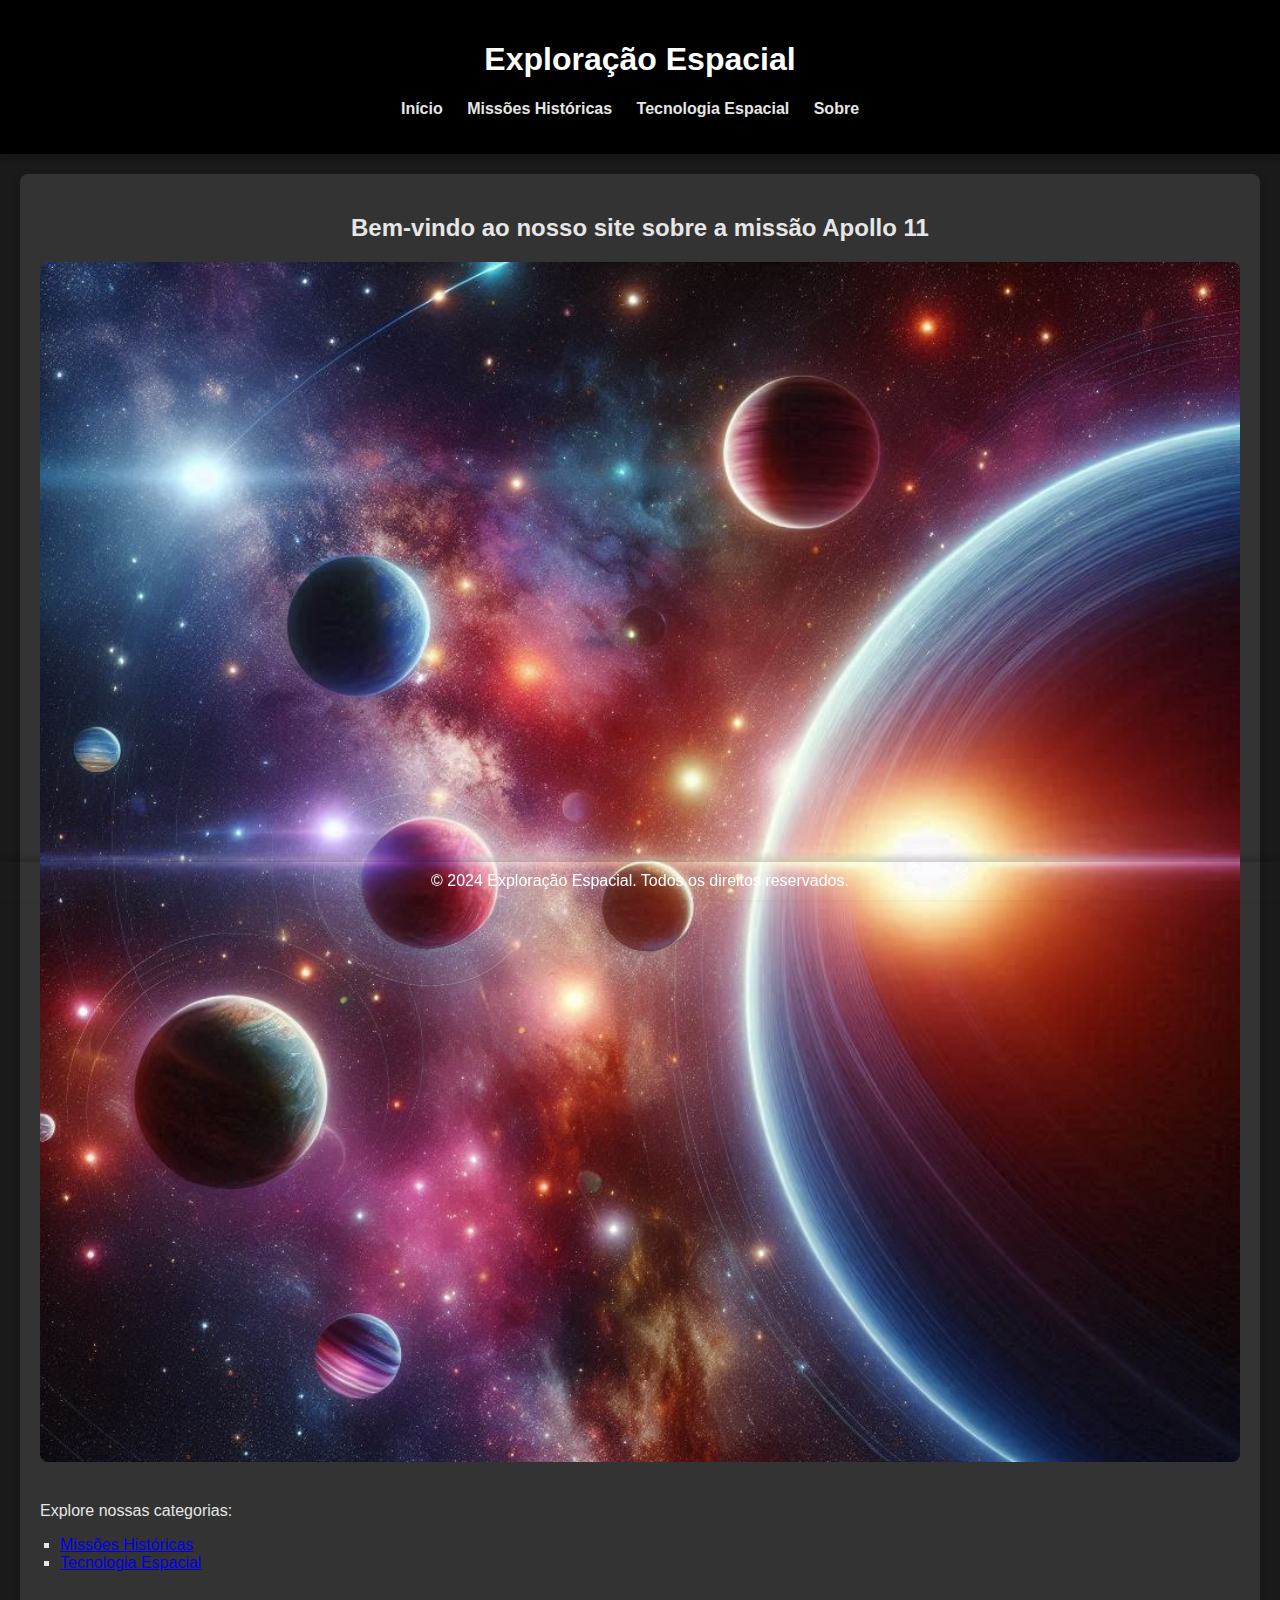
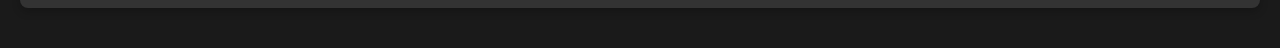
<file: exploração espacial/index.html>
<!DOCTYPE html>
<html lang="pt-BR">
<head>
    <meta charset="UTF-8">
    <meta name="viewport" content="width=device-width, initial-scale=1.0">
    <title>Exploração Espacial</title>
    <link rel="stylesheet" href="estilo.css">
</head>
<body>
    <header>
        <h1>Exploração Espacial</h1>
        <nav>
            <ul>
                <li><a href="index.html">Início</a></li>
                <li><a href="missoes.html">Missões Históricas</a></li>
                <li><a href="tecnologia.html">Tecnologia Espacial</a></li>
                <li><a href="sobre.html">Sobre</a></li>
            </ul>
        </nav>
    </header>
    <main>
        <section class="intro">
            <h2>Bem-vindo ao nosso site sobre a missão Apollo 11</h2>
            <img src="img/Nova pasta (3)/OIG3 (1).jpeg" alt="Exploração Espacial" class="intro-img">
            <p>Explore nossas categorias:</p>
            <ul>
                <li><a href="missoes.html">Missões Históricas</a></li>
                <li><a href="tecnologia.html">Tecnologia Espacial</a></li>
            </ul>
        </section>
    </main>
    <footer>&copy; 2024 Exploração Espacial. Todos os direitos reservados.</footer>
</body>
</html>
</file>
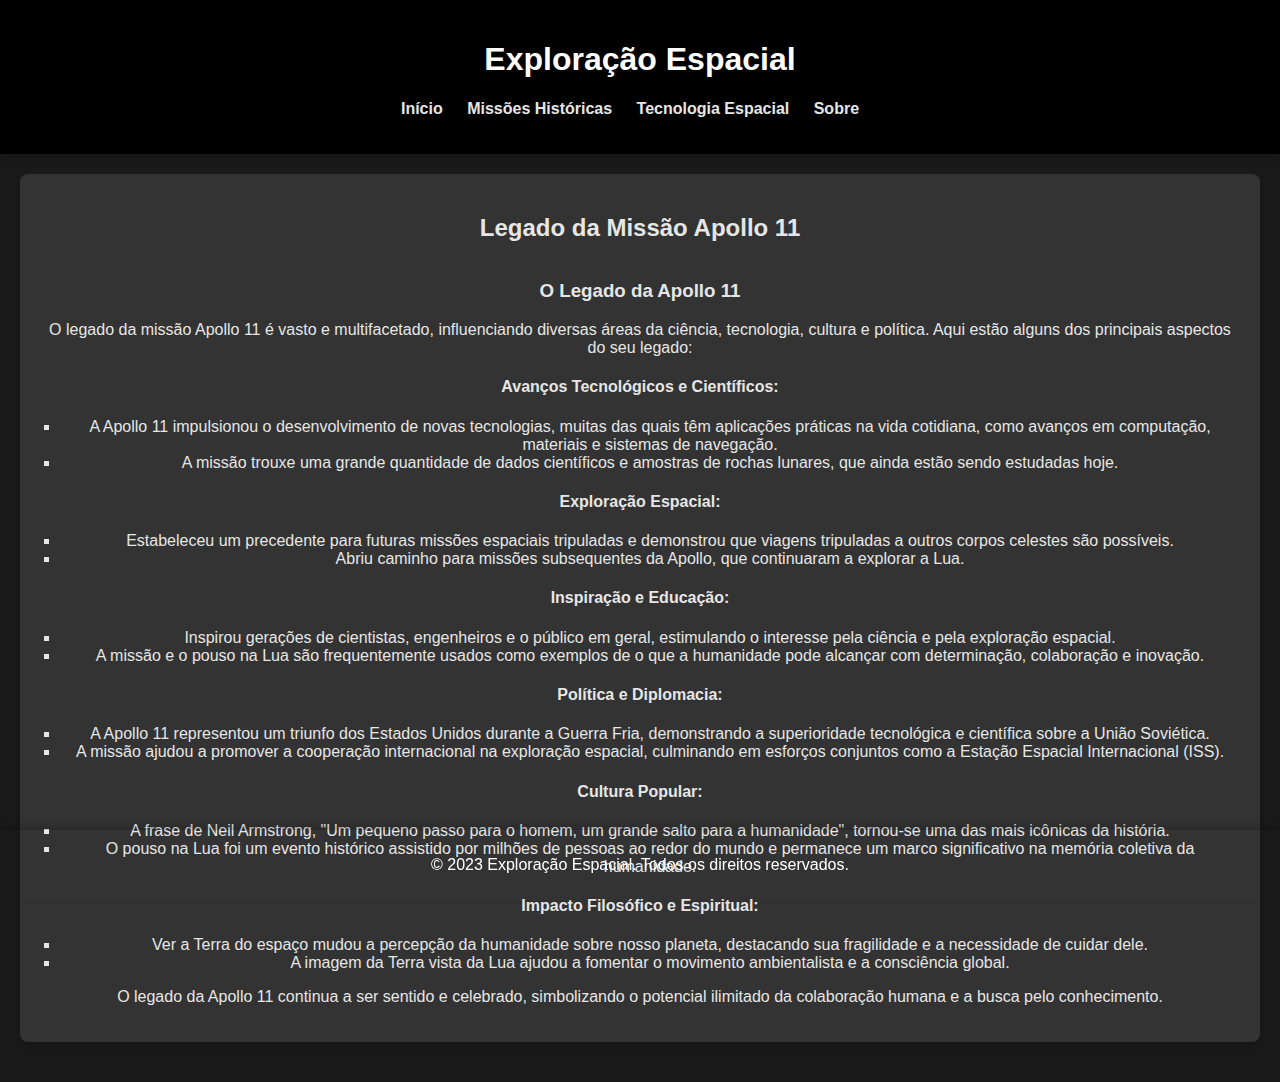
<file: exploração espacial/legado.html>
<!DOCTYPE html>
<html lang="pt-BR">
<head>
    <meta charset="UTF-8">
    <meta name="viewport" content="width=device-width, initial-scale=1.0">
    <title>Legado da Missão Apollo 11</title>
    <link rel="stylesheet" href="estilo.css">
</head>
<body>
    <header>
        <h1>Exploração Espacial</h1>
        <nav>
            <ul>
                <li><a href="index.html">Início</a></li>
                <li><a href="missoes.html">Missões Históricas</a></li>
                <li><a href="tecnologia.html">Tecnologia Espacial</a></li>
                <li><a href="sobre.html">Sobre</a></li>
            </ul>
        </nav>
    </header>
    <main>
        <section class="content">
            <h2>Legado da Missão Apollo 11</h2>
            <article id="legado">
                <h3>O Legado da Apollo 11</h3>
                <p>O legado da missão Apollo 11 é vasto e multifacetado, influenciando diversas áreas da ciência, tecnologia, cultura e política. Aqui estão alguns dos principais aspectos do seu legado:</p>
                <h4>Avanços Tecnológicos e Científicos:</h4>
                <ul>
                    <li>A Apollo 11 impulsionou o desenvolvimento de novas tecnologias, muitas das quais têm aplicações práticas na vida cotidiana, como avanços em computação, materiais e sistemas de navegação.</li>
                    <li>A missão trouxe uma grande quantidade de dados científicos e amostras de rochas lunares, que ainda estão sendo estudadas hoje.</li>
                </ul>
                <h4>Exploração Espacial:</h4>
                <ul>
                    <li>Estabeleceu um precedente para futuras missões espaciais tripuladas e demonstrou que viagens tripuladas a outros corpos celestes são possíveis.</li>
                    <li>Abriu caminho para missões subsequentes da Apollo, que continuaram a explorar a Lua.</li>
                </ul>
                <h4>Inspiração e Educação:</h4>
                <ul>
                    <li>Inspirou gerações de cientistas, engenheiros e o público em geral, estimulando o interesse pela ciência e pela exploração espacial.</li>
                    <li>A missão e o pouso na Lua são frequentemente usados como exemplos de o que a humanidade pode alcançar com determinação, colaboração e inovação.</li>
                </ul>
                <h4>Política e Diplomacia:</h4>
                <ul>
                    <li>A Apollo 11 representou um triunfo dos Estados Unidos durante a Guerra Fria, demonstrando a superioridade tecnológica e científica sobre a União Soviética.</li>
                    <li>A missão ajudou a promover a cooperação internacional na exploração espacial, culminando em esforços conjuntos como a Estação Espacial Internacional (ISS).</li>
                </ul>
                <h4>Cultura Popular:</h4>
                <ul>
                    <li>A frase de Neil Armstrong, "Um pequeno passo para o homem, um grande salto para a humanidade", tornou-se uma das mais icônicas da história.</li>
                    <li>O pouso na Lua foi um evento histórico assistido por milhões de pessoas ao redor do mundo e permanece um marco significativo na memória coletiva da humanidade.</li>
                </ul>
                <h4>Impacto Filosófico e Espiritual:</h4>
                <ul>
                    <li>Ver a Terra do espaço mudou a percepção da humanidade sobre nosso planeta, destacando sua fragilidade e a necessidade de cuidar dele.</li>
                    <li>A imagem da Terra vista da Lua ajudou a fomentar o movimento ambientalista e a consciência global.</li>
                </ul>
                <p>O legado da Apollo 11 continua a ser sentido e celebrado, simbolizando o potencial ilimitado da colaboração humana e a busca pelo conhecimento.</p>
            </article>
        </section>
    </main>
    <footer>
        <p>&copy; 2023 Exploração Espacial. Todos os direitos reservados.</p>
    </footer>
</body>
</html>
</file>
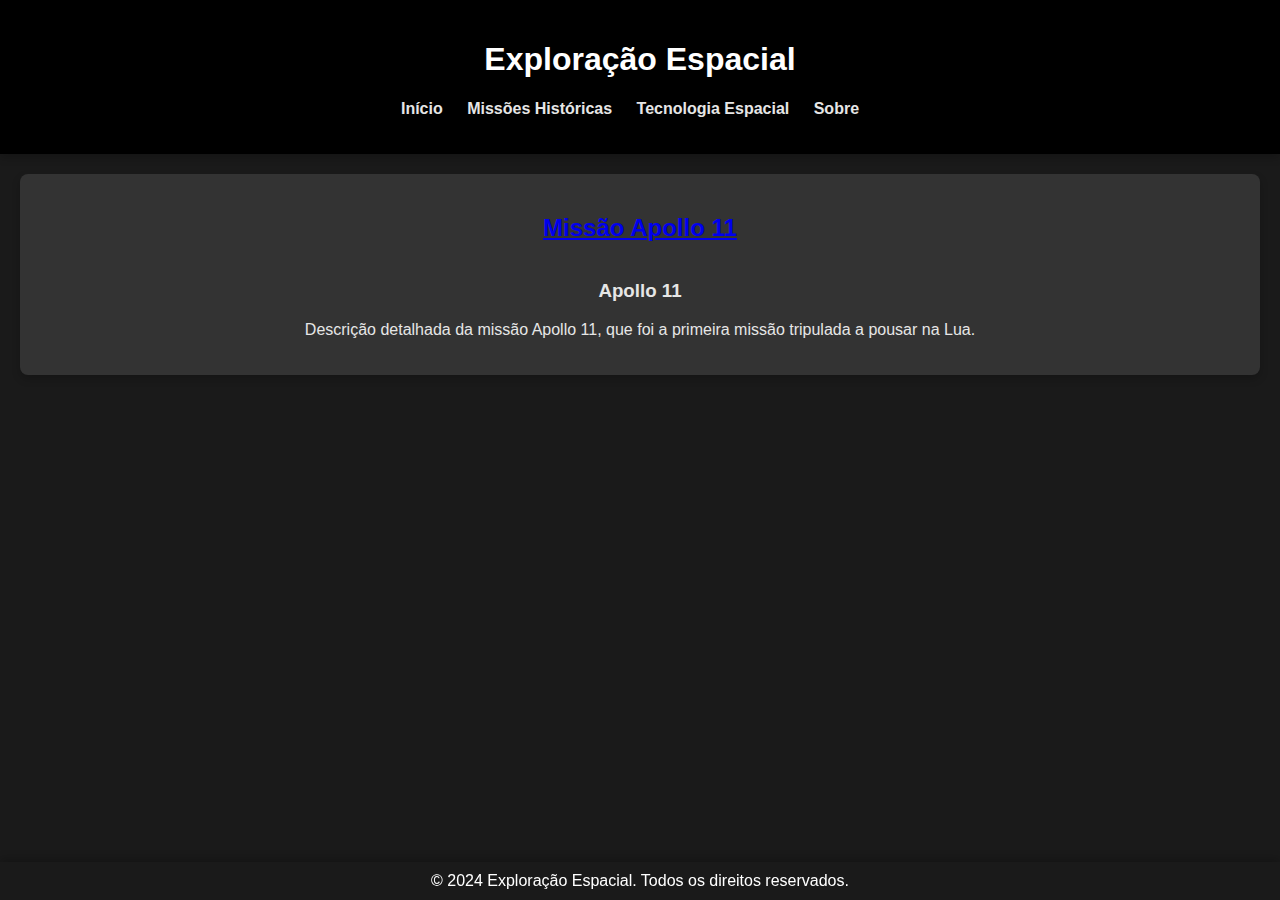
<file: exploração espacial/missoes.html>
<!DOCTYPE html>
<html lang="pt-BR">
<head>
    <meta charset="UTF-8">
    <meta name="viewport" content="width=device-width, initial-scale=1.0">
    <title>Missões Históricas</title>
    <link rel="stylesheet" href="estilo.css">
</head>
<body>
    <header>
        <h1>Exploração Espacial</h1>
        <nav>
            <ul>
                <li><a href="index.html">Início</a></li>
                <li><a href="missoes.html" aria-current="page">Missões Históricas</a></li>
                <li><a href="tecnologia.html">Tecnologia Espacial</a></li>
                <li><a href="sobre.html">Sobre</a></li>
            </ul>
        </nav>
    </header>
    <main>
        <section class="content">
            <h2><a href="apollo11.html">Missão Apollo 11</a></h2>
            <article id="apollo11">
                <h3>Apollo 11</h3>
                <p>Descrição detalhada da missão Apollo 11, que foi a primeira missão tripulada a pousar na Lua.</p>
            </article>
        </section>
    </main>
    <footer>&copy; 2024 Exploração Espacial. Todos os direitos reservados.</footer>
</body>
</html>
</file>
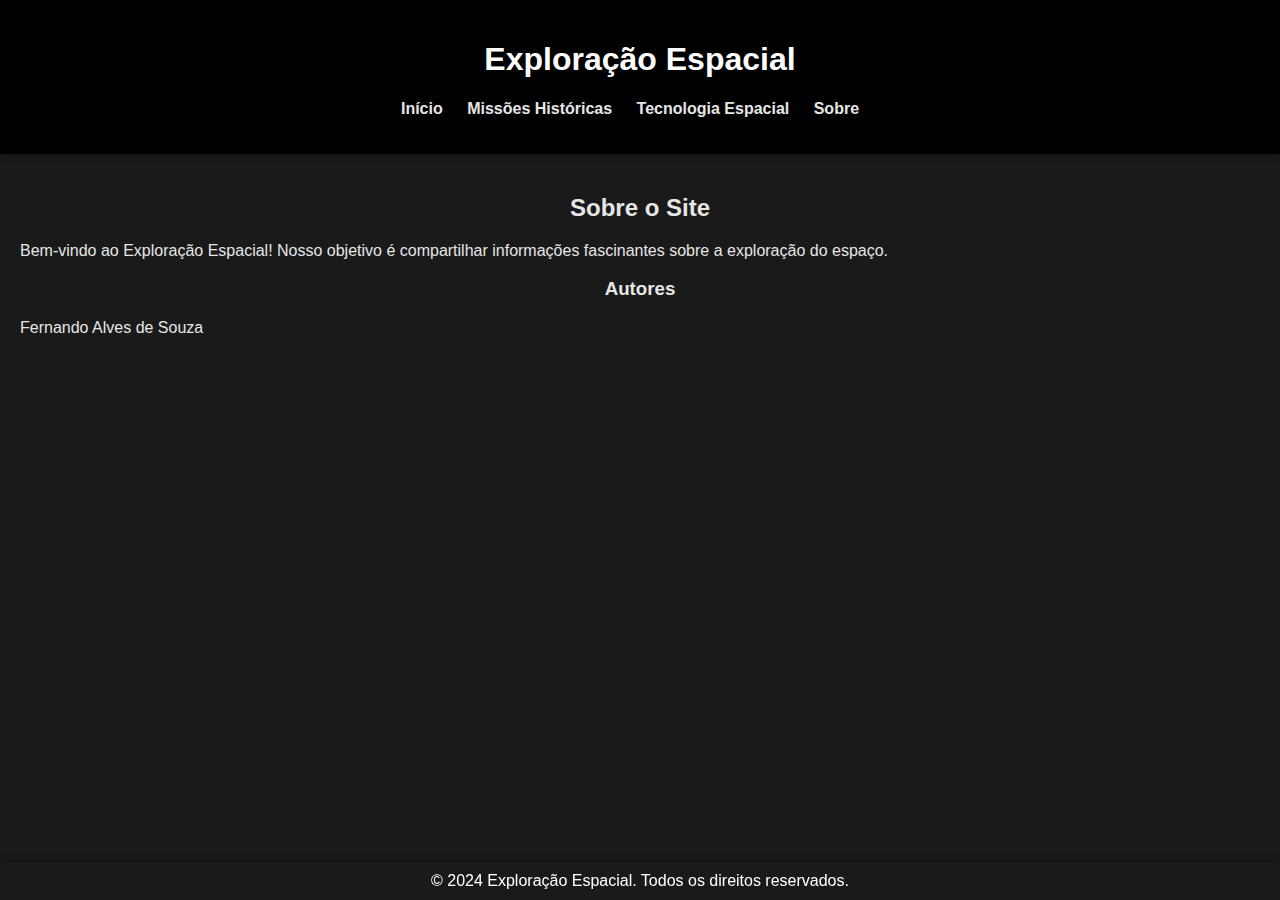
<file: exploração espacial/sobre.html>
<!-- sobre.html -->
<!DOCTYPE html>
<html lang="pt-BR">
<head>
    <meta charset="UTF-8">
    <meta name="viewport" content="width=device-width, initial-scale=1.0">
    <title>Sobre</title>
    <link rel="stylesheet" href="estilo.css">
</head>
<body>
    <header>
        <h1>Exploração Espacial</h1>
        <nav>
            <ul>
                <li><a href="index.html">Início</a></li>
                <li><a href="missoes.html">Missões Históricas</a></li>
                <li><a href="tecnologia.html">Tecnologia Espacial</a></li>
                <li><a href="sobre.html">Sobre</a></li>
            </ul>
        </nav>
    </header>
    <main>
        <h2>Sobre o Site</h2>
        <p>Bem-vindo ao Exploração Espacial! Nosso objetivo é compartilhar informações fascinantes sobre a exploração do espaço.</p>
        <h3>Autores</h3>
        <p>Fernando Alves de Souza</p>
    </main>
    <footer>&copy; 2024 Exploração Espacial. Todos os direitos reservados.</footer>
</body>
</html>
</file>
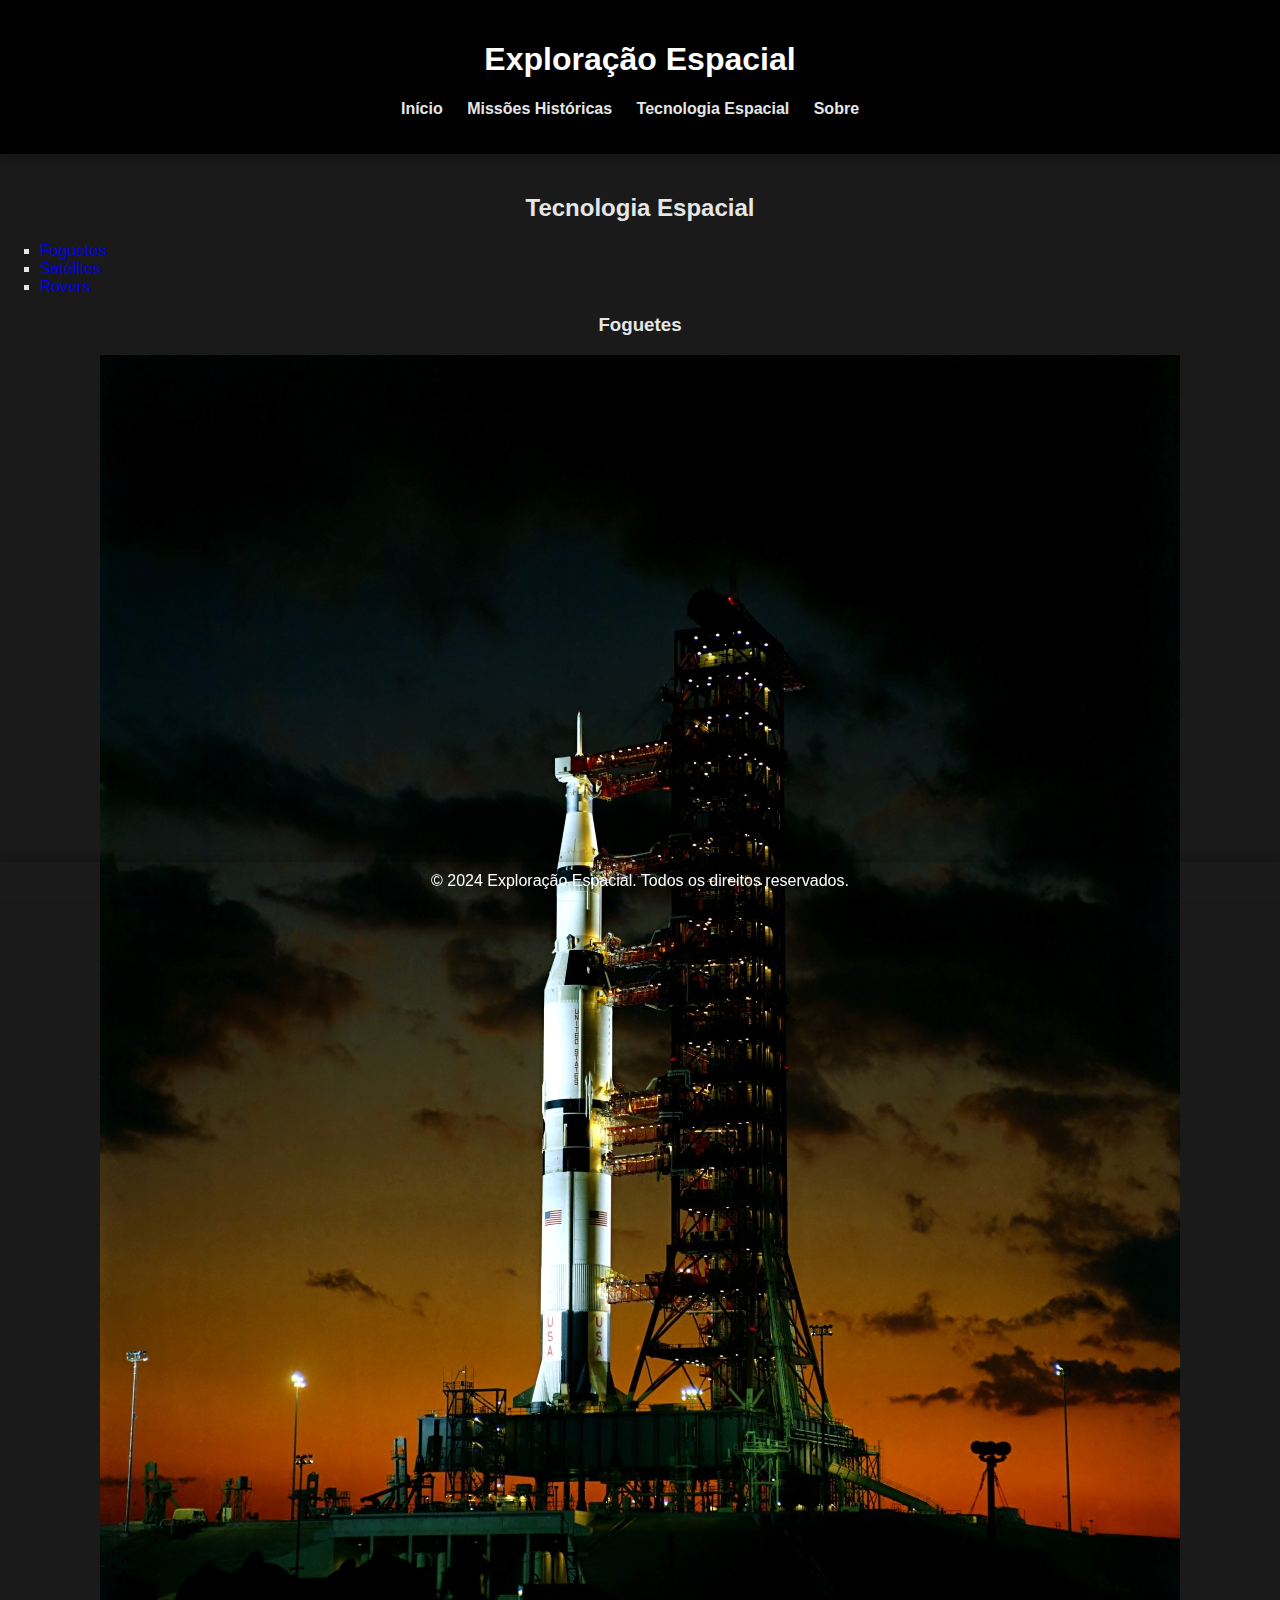
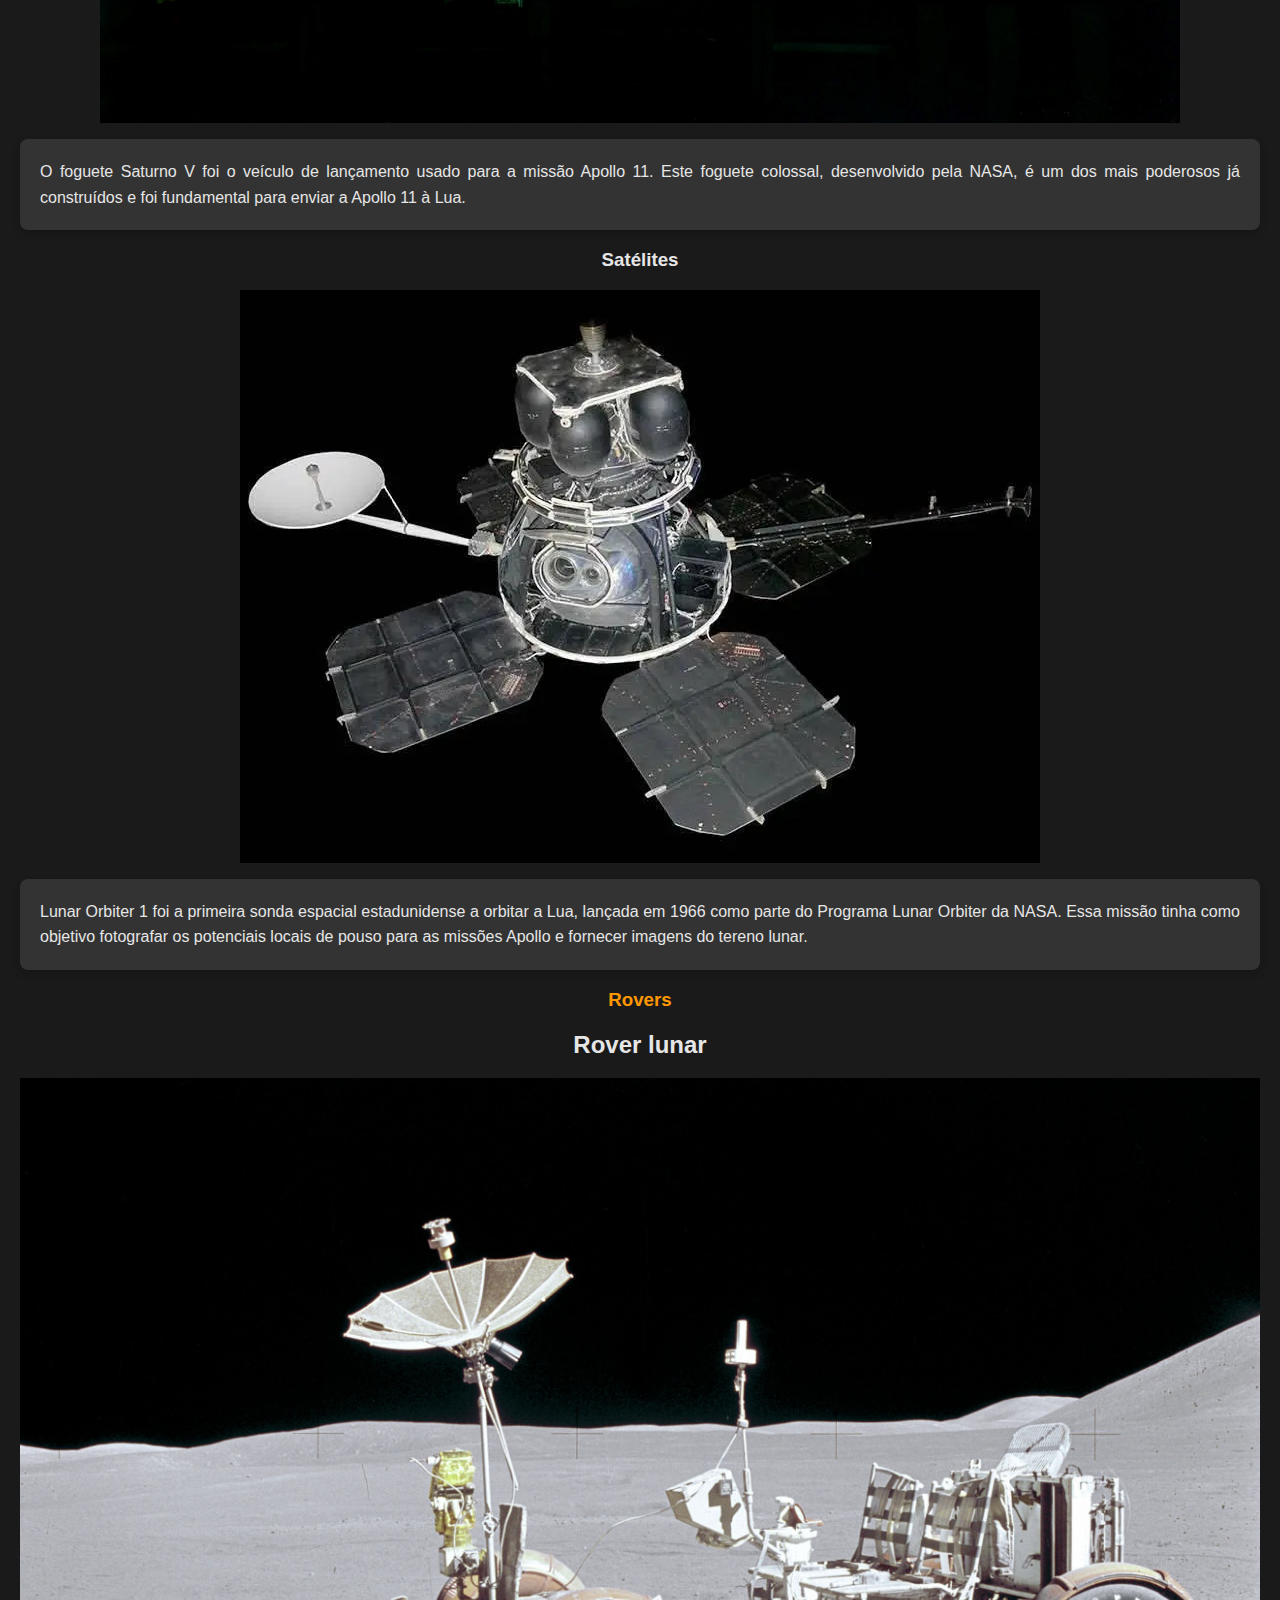
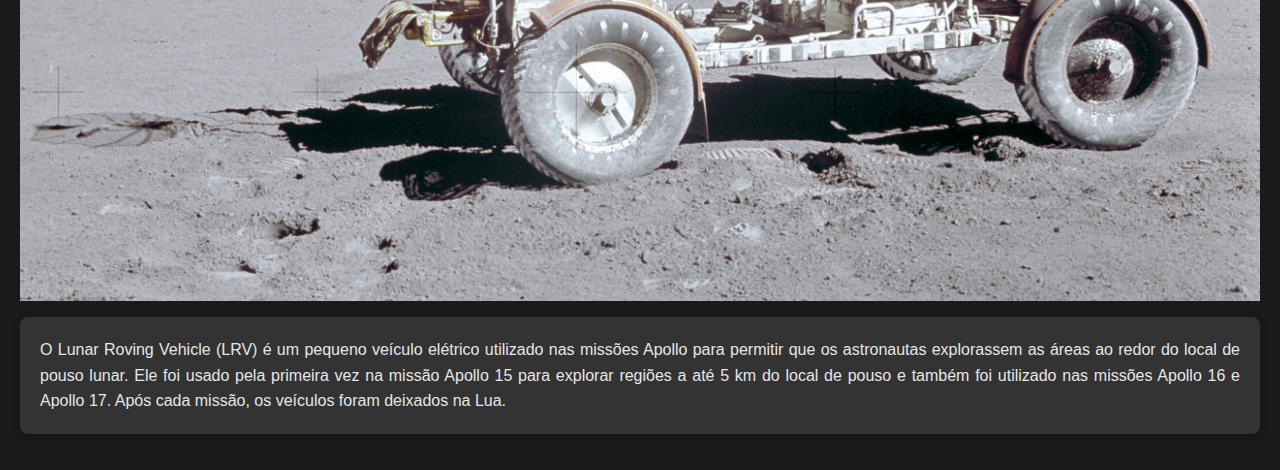
<file: exploração espacial/tecnologia.html>
<!DOCTYPE html>
<html lang="pt-br">
<head>
    <meta charset="UTF-8">
    <meta name="viewport" content="width=device-width, initial-scale=1.0">
    <title>Tecnologia Espacial</title>
    <link rel="stylesheet" href="estilo.css">
</head>
<body>
    <header>
        <h1>Exploração Espacial</h1>
        <nav>
            <ul>
                <li><a href="index.html">Início</a></li>
                <li><a href="missoes.html">Missões Históricas</a></li>
                <li><a href="tecnologia.html">Tecnologia Espacial</a></li>
                <li><a href="sobre.html">Sobre</a></li>
            </ul>
        </nav>
    </header>
    <main>
        <h2>Tecnologia Espacial</h2>
        <ul>
            <li><a href="#foguetes">Foguetes</a></li>
            <li><a href="#satélites">Satélites</a></li>
            <li><a href="#rovers">Rovers</a></li>
        </ul>
        <section id="foguetes">
            <h3>Foguetes</h3>
            <img src="img/tecnologias/Apollo_4_on_the_night_before_launch,_Kennedy_Space_Center,_Florida,_1967.jpg" alt="Imagem de um foguete" class="center-img">
            <p class="description">O foguete Saturno V foi o veículo de lançamento usado para a missão Apollo 11. Este foguete colossal, desenvolvido pela NASA, é um dos mais poderosos já construídos e foi fundamental para enviar a Apollo 11 à Lua.</p>
        </section>
        <section id="satélites">
            <h3>Satélites</h3>
            <img src="img/tecnologias/lunar_orbiter_program_1_spacecraft.webp" alt="Imagem de um satélite" class="center-img">
            <p class="description">Lunar Orbiter 1 foi a primeira sonda espacial estadunidense a orbitar a Lua, lançada em 1966 como parte do Programa Lunar Orbiter da NASA. Essa missão tinha como objetivo fotografar os potenciais locais de pouso para as missões Apollo e fornecer imagens do tereno lunar.</p>
        </section>
        <section id="rovers">
            <h3 class="title">Rovers</h3>
            <h2 class="rovers">Rover lunar</h2>
            <img src="img/tecnologias/Lunar_Rover.jpg" alt="Rover" class=" center-img">
            <p class="description">O Lunar Roving Vehicle (LRV) é um pequeno veículo elétrico utilizado nas missões Apollo para permitir que os astronautas explorassem as áreas ao redor do local de pouso lunar. Ele foi usado pela primeira vez na missão Apollo 15 para explorar regiões a até 5 km do local de pouso e também foi utilizado nas missões Apollo 16 e Apollo 17. Após cada missão, os veículos foram deixados na Lua.</p>
        </section>
    </main>
    <footer>&copy; 2024 Exploração Espacial. Todos os direitos reservados.</footer>

</body>
</html>
</file>
<file: exploração espacial/estilo.css>
html {
    scroll-behavior: smooth;
}

img {
    max-width: 100%;
    height: auto;
    text-align: center;
}

.center-img {
    display: block;
    margin-left: auto;
    margin-right: auto;
}

h1, h2, h3 {
    text-align: center;
}

body {
    font-family: 'Helvetica Neue', Arial, sans-serif;
    margin: 0;
    padding: 0;
    background-color: #1a1a1a;
    color: #e6e6e6;
}

header {
    background-color: #000;
    color: white;
    padding: 20px 0;
    text-align: center;
    box-shadow: 0 4px 8px rgba(0, 0, 0, 0.2);
}

nav ul {
    list-style-type: none;
    padding: 0;
}

nav ul li {
    display: inline;
    margin-right: 20px;
}

nav ul li a {
    color: #e6e6e6;
    text-decoration: none;
    font-weight: bold;
}

nav ul li a:hover {
    color: #ff9800;
}

main {
    padding: 20px;
}

.intro, .content {
    background-color: #333;
    padding: 20px;
    border-radius: 8px;
    margin-bottom: 20px;
    box-shadow: 0 4px 8px rgba(0, 0, 0, 0.2);
}

.intro img, .content img {
    width: 100%;
    height: auto;
    border-radius: 8px;
    margin-bottom: 20px;
}

ul {
    list-style-type: square;
    padding-left: 20px;
}

footer {
    
    color: white;
    text-align: center;
    padding: 10px 0;
    position: fixed;
    width: 100%;
    bottom: 0;
    box-shadow: 0 -4px 8px rgba(0, 0, 0, 0.2);
}

.content {
    display: flex;
    flex-direction: column;
    align-items: center;
    text-align: center;
}

.content-img {
    max-width: 100%;
    height: auto;
    margin-bottom: 20px;
}

.astronaut {
    display: flex;
    flex-direction: column;
    align-items: center;
    margin-bottom: 20px;
}

.astronaut img {
    width: 150px;
    height: auto;
    border-radius: 50%;
    margin-bottom: 10px;
}

.title {
    text-align: center;
    color: #ff9800; /* Cor de destaque */
    margin-bottom: 10px;
}

.description {
    background-color: #333;
    color: #e6e6e6;
    padding: 20px;
    border-radius: 8px;
    box-shadow: 0 4px 8px rgba(0, 0, 0, 0.2);
    text-align: justify;
    line-height: 1.6;
}

.rovers {
    display: flex;
    flex-wrap: wrap;
    justify-content: center;
}

.rovers-img {
    width: 150px;
    height: auto;
    border-radius: 50%;
    margin: 0 auto 10px auto;
    text-align: center;
}/* estilo.css */
a:hover {
    color: yellow;
}
</file>
